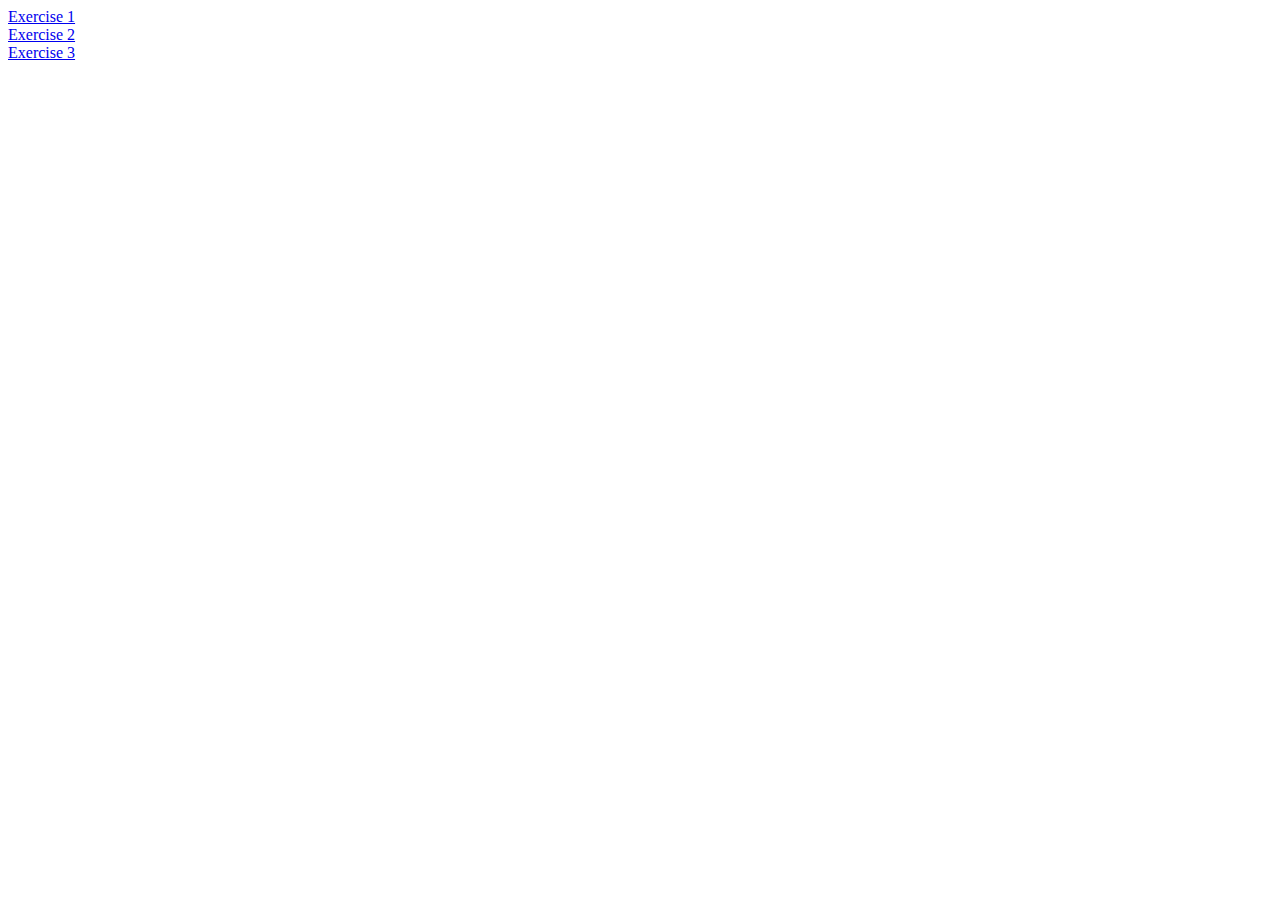
<file: index.html>
<!DOCTYPE html>
<html>
<head>
    <meta charset="utf-8">
    <meta http-equiv="X-UA-Compatible" content="IE=edge">
    <title>
        Lab 4
    </title>
    <meta name="viewport" content="width=device-width, initial-scale=1">
</head>
<body>
    <a href="./Exercise1.php">Exercise 1</a><br>
    <a href="./Quiz.html">Exercise 2</a><br>
    <a href="./customerFrontend.html">Exercise 3</a>
</body>
</html>
</file>
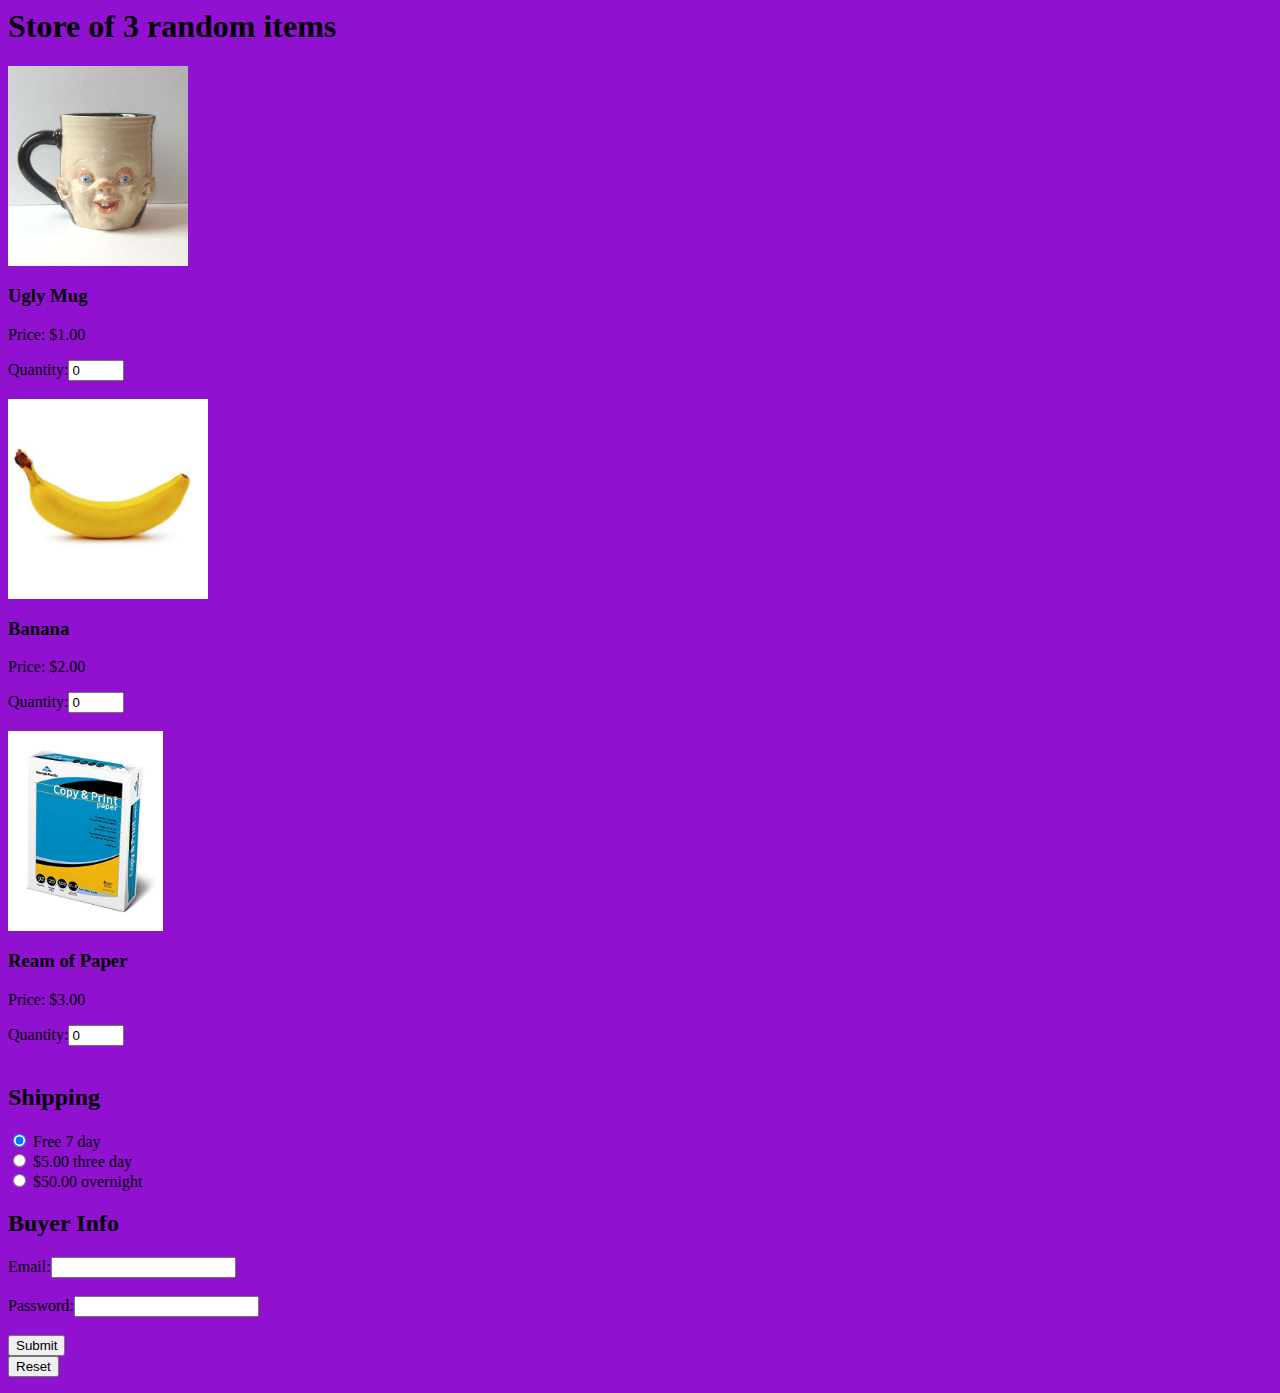
<file: customerFrontend.html>
<html>
    <head>
        <title>Store</title>
        <link rel = "stylesheet" href = "style.css">
    </head>
<body>
    <script src = "formChecker.js"></script>


    <h1>Store of 3 random items</h1>

    <form onsubmit="return validate()" action="customerBackend.php" method="post">
      <div>
      <img src = "item1.jpg" height="200">
      <h3>Ugly Mug</h3>
      <p>Price: $1.00</p>
      Quantity:<input type="number" min="0" max ="99" value = "0" name="item1" reqired><br><br>

      <img src = "item2.jpg" height="200">
      <h3>Banana</h3>
      <p>Price: $2.00</p>
      Quantity:<input type="number" min="0" max ="99" value = "0" name="item2" required><br><br>

      <img src = "item3.jpg" height="200">
      <h3>Ream of Paper</h3>
      <p>Price: $3.00</p>
      Quantity:<input type="number" min="0" max ="99" value = "0"name="item3"><br><br>

      <h2>Shipping</h2>
      <input type="radio" name="shipping" value="free" checked> Free 7 day<br>
      <input type="radio" name="shipping" value="5dollar"> $5.00 three day<br>
      <input type="radio" name="shipping" value="50dollar"> $50.00 overnight<br>

      <h2>Buyer Info</h2>
      Email:<input type="text" name="user" required ><br>
      <br>
      Password:<input type="text" name="password" required><br>
      <br>

      <input type = "submit" value = "Submit"><br>
      <input type="button" value = "Reset" onclick="location.reload(true);">
      </div>
    </form>


</body>
  


</html>
</file>
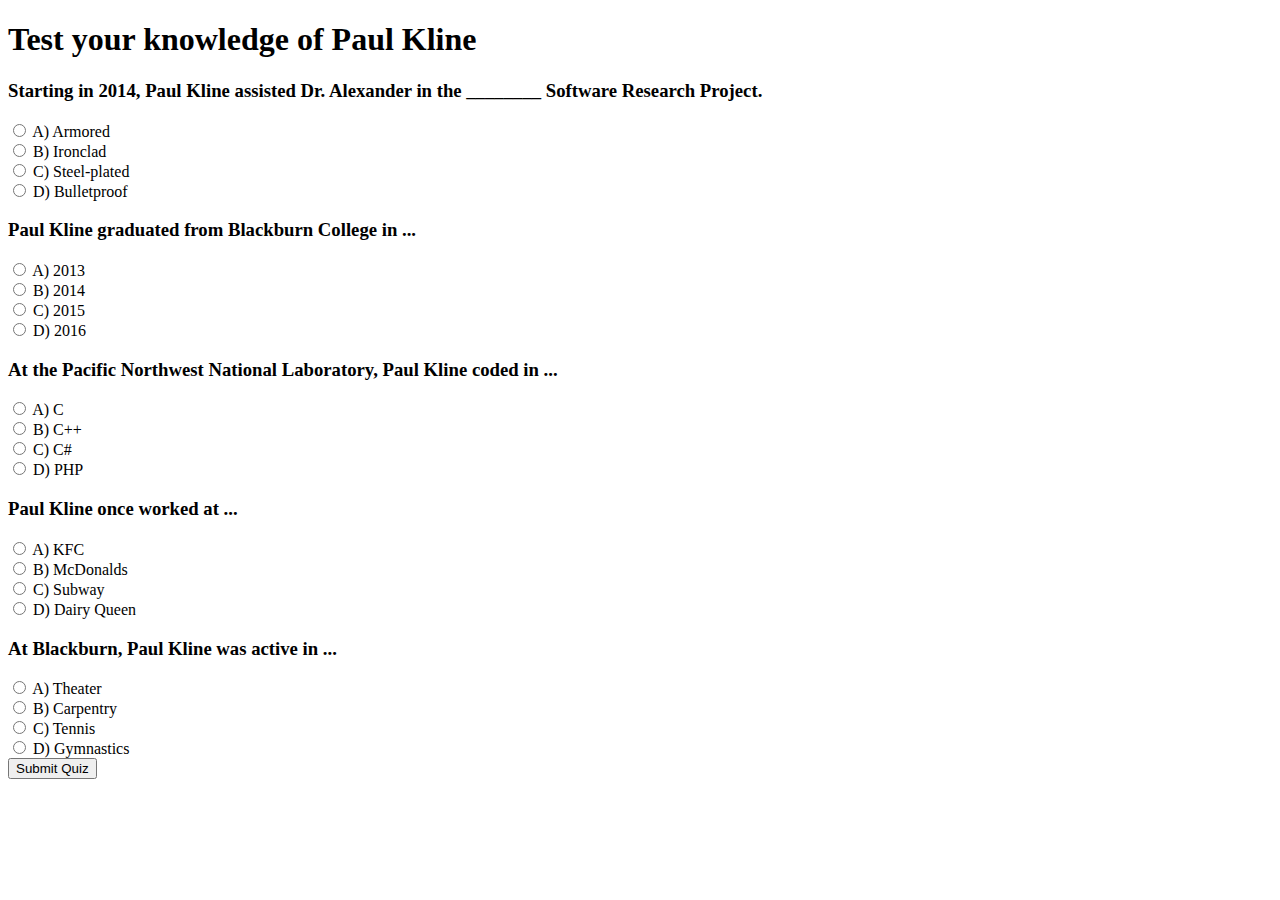
<file: Quiz.html>
<!DOCTYPE html>
<html>
<head>
    <meta charset="utf-8">
    <meta http-equiv="X-UA-Compatible" content="IE=edge">
    <title>
        Lab 4 Quiz
    </title>
    <meta name="viewport" content="width=device-width, initial-scale=1">
</head>
<body>
        <h1>Test your knowledge of Paul Kline</h1>
    <form action="Quiz.php" method="post" id="quiz">
        <h3>Starting in 2014, Paul Kline assisted Dr. Alexander in the ________ Software Research Project.</h3>
        <div>
            <input type="radio" name="question-1-answers" id="question-1-answers-A" value="A) Armored" />
            <label for="question-1-answers-A">A) Armored</label>
        </div>
        
        <div>
            <input type="radio" name="question-1-answers" id="question-1-answers-B" value="B) Ironclad" />
            <label for="question-1-answers-B">B) Ironclad</label>
        </div>
        
        <div>
            <input type="radio" name="question-1-answers" id="question-1-answers-C" value="C) Steel-plated" />
            <label for="question-1-answers-C">C) Steel-plated</label>
        </div>
        
        <div>
            <input type="radio" name="question-1-answers" id="question-1-answers-D" value="D) Bulletproof" />
            <label for="question-1-answers-D">D) Bulletproof</label>
        </div>
        

        <h3>Paul Kline graduated from Blackburn College in ...</h3>
        <div>
            <input type="radio" name="question-2-answers" id="question-2-answers-A" value="A) 2013" />
            <label for="question-2-answers-A">A) 2013</label>
        </div>
        
        <div>
            <input type="radio" name="question-2-answers" id="question-2-answers-B" value="B) 2014" />
            <label for="question-2-answers-B">B) 2014</label>
        </div>
        
        <div>
            <input type="radio" name="question-2-answers" id="question-2-answers-C" value="C) 2015" />
            <label for="question-2-answers-C">C) 2015</label>
        </div>
        
        <div>
            <input type="radio" name="question-2-answers" id="question-2-answers-D" value="D) 2016" />
            <label for="question-2-answers-D">D) 2016</label>
        </div>


        <h3>At the Pacific Northwest National Laboratory, Paul Kline coded in ...</h3>
        <div>
            <input type="radio" name="question-3-answers" id="question-3-answers-A" value="A) C" />
            <label for="question-3-answers-A">A) C</label>
        </div>
        
        <div>
            <input type="radio" name="question-3-answers" id="question-3-answers-B" value="B) C++" />
            <label for="question-3-answers-B">B) C++ </label>
        </div>
        
        <div>
            <input type="radio" name="question-3-answers" id="question-3-answers-C" value="C) C#" />
            <label for="question-3-answers-C">C) C#</label>
        </div>
        
        <div>
            <input type="radio" name="question-3-answers" id="question-3-answers-D" value="D) PHP" />
            <label for="question-3-answers-D">D) PHP</label>
        </div>


        <h3>Paul Kline once worked at ...</h3>
        <div>
            <input type="radio" name="question-4-answers" id="question-4-answers-A" value="A) KFC" />
            <label for="question-4-answers-A">A) KFC</label>
        </div>
        
        <div>
            <input type="radio" name="question-4-answers" id="question-4-answers-B" value="B) McDonalds" />
            <label for="question-4-answers-B">B) McDonalds</label>
        </div>
        
        <div>
            <input type="radio" name="question-4-answers" id="question-4-answers-C" value="C) Subway" />
            <label for="question-4-answers-C">C) Subway</label>
        </div>
        
        <div>
            <input type="radio" name="question-4-answers" id="question-4-answers-D" value="D) Dairy Queen" />
            <label for="question-4-answers-D">D) Dairy Queen</label>
        </div>


        <h3>At Blackburn, Paul Kline was active in ...</h3>
        <div>
            <input type="radio" name="question-5-answers" id="question-5-answers-A" value="A) Theater" />
            <label for="question-5-answers-A">A) Theater</label>
        </div>
        
        <div>
            <input type="radio" name="question-5-answers" id="question-5-answers-B" value="B) Carpentry" />
            <label for="question-5-answers-B">B) Carpentry</label>
        </div>
        
        <div>
            <input type="radio" name="question-5-answers" id="question-5-answers-C" value="C) Tennis" />
            <label for="question-5-answers-C">C) Tennis</label>
        </div>
        
        <div>
            <input type="radio" name="question-5-answers" id="question-5-answers-D" value="D) Gymnastics" />
            <label for="question-5-answers-D">D) Gymnastics</label>
        </div>

       
        <input type="submit" value="Submit Quiz"/>
     </form>
</body>
</html>
</file>
<file: style.css>
body{
    background-color: #9111d1;
    text-align: left;
}

button:hover{
    background-color: #A12c12
}

table, th, td {
  border: 1px solid black;
}
</file>
